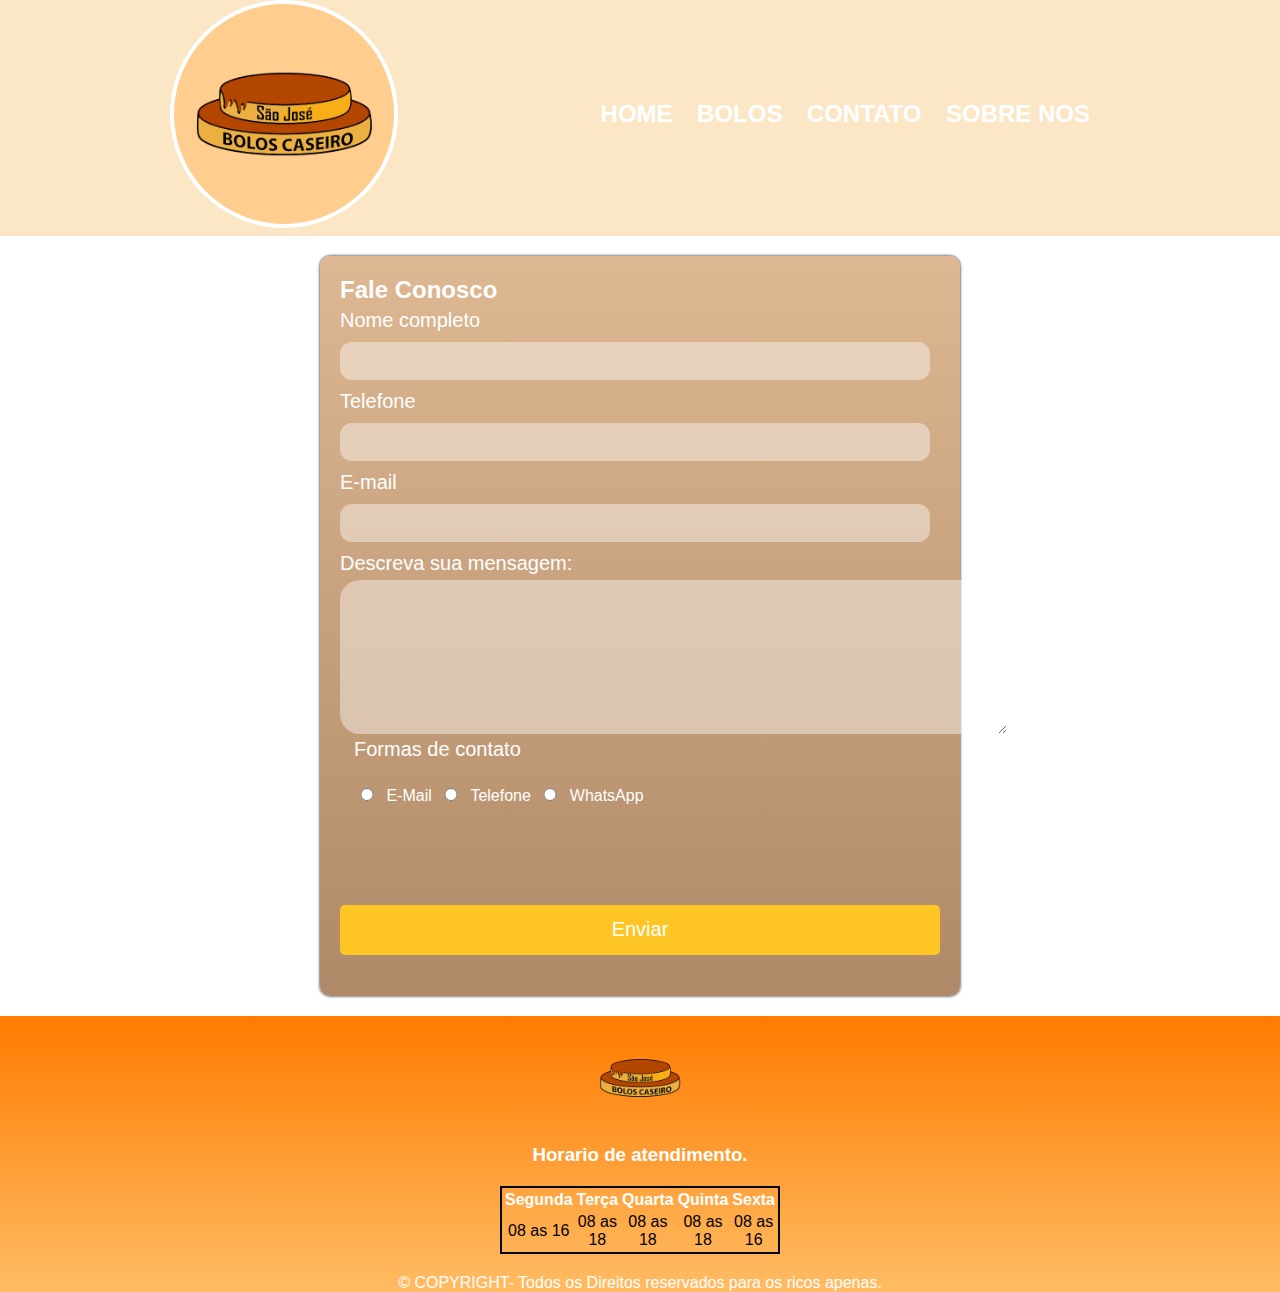
<file: contato.html>
<!DOCTYPE html>
<html lang="PT-BR">

<head>
    <meta charset="UTF-8">
    <meta http-equiv="X-UA-Compatible" content="IE=edge">
    <meta name="viewport" content="width=device-width, initial-scale=1.0">
    <link rel="stylesheet" href="styles-contact.css">
    <link rel="shortcut icon" href="IMG/img-bolo.png">
    <title>..::Bolos Caseiro::..</title>
</head>

<body>
    <header>
        <div class="bloco">
            <h1><img src="IMG/img-bolo.png" class="img-logo" alt="LOGO"></h1>
            <nav>
                <ul>
                    <li><a class="link" href="Index.html">Home</a></li>
                    <li><a class="link" href="bolos.html">Bolos</a></li>
                    <li><a class="link" href="contato.html">Contato</a></li>
                    <li><a class="link" href="sobrenos.html">Sobre Nos</a></li>
                </ul>
            </nav>
        </div>
    </header>
    <main>
        <div class="formulario">
            <h2>Fale Conosco</h2>
            <form>
                <label for="nome-completo">Nome completo</label>
                <input type="text" id="nome-completo" required />
    
                <label for="nome-completo">Telefone</label>
                <input type="number" id="telefone" required />
    
                <label for="nome-completo">E-mail</label>
                <input type="email" id="e-mail" required />
    
                <label for="mensagem">Descreva sua mensagem:</label>
                <textarea class="textaria" maxlength="512" cols="81" rows="10"></textarea>
            </form>
            <fieldset>
                <legend>Formas de contato</legend>
                <label>
                    <input class="radio" name="contato" type="radio"> E-Mail
                </label>
                <label>
                    <input class="radio" name="contato" type="radio"> Telefone
                </label>
                <label>
                    <input class="radio" name="contato" type="radio"> WhatsApp
                </label>
            </fieldset>
            <input class="botao" type="submit" value="Enviar">
        </div>
    </main>
    <footer>
        <img src="IMG/img-bolo.png" width="100px" height="100px" alt="logo 2">
        <table class="table">
            <h3 style="color: white;">Horario de atendimento.</h3>
            <tr style="color: white;">
              <th>Segunda</th>
              <th>Terça</th>
              <th>Quarta</th>
              <th>Quinta</th>
              <th>Sexta</th>
            </tr>
            <tbody>
              <td>08 as 16</td>
              <td>08 as 18</td>
              <td>08 as 18</td>
              <td>08 as 18</td>
              <td>08 as 16</td>
            </tbody>
          </table>
        <p>&copy; COPYRIGHT- Todos os Direitos reservados para os ricos apenas.</p>
    </footer>
    </body>
    
    </html>
</file>
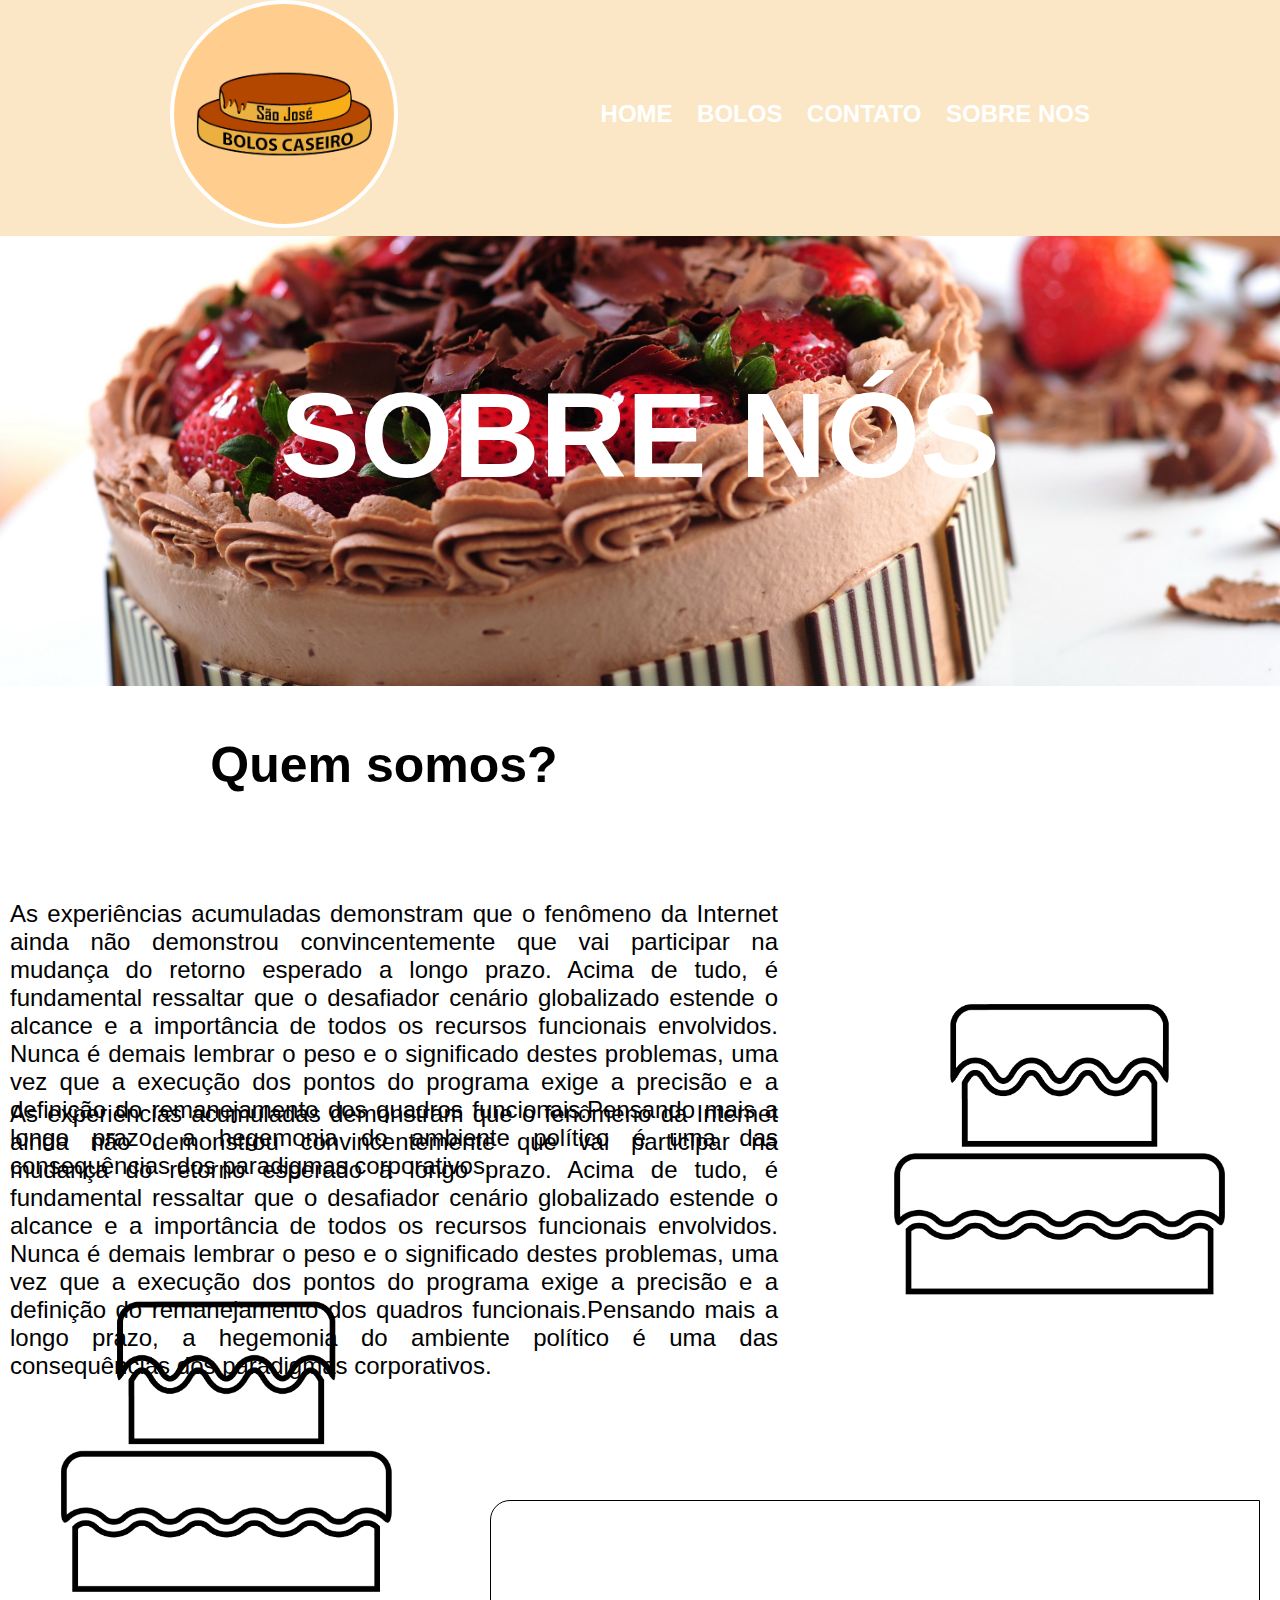
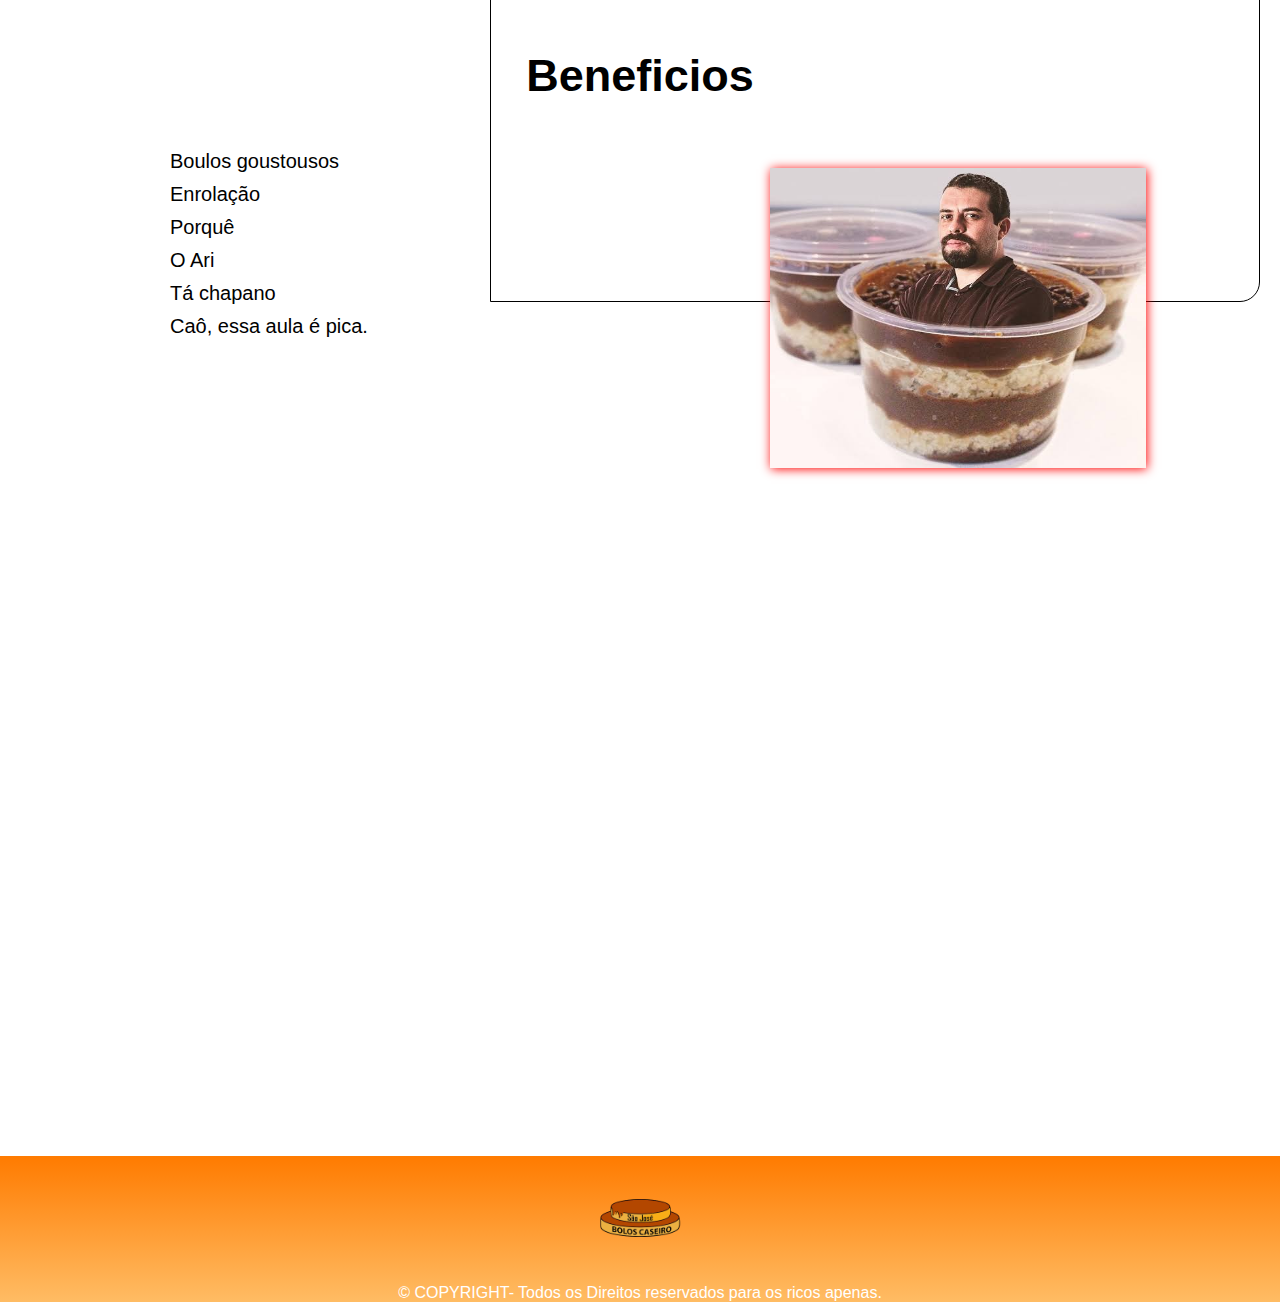
<file: sobrenos.html>
<!DOCTYPE html>
<html lang="PT-BR">

<head>
    <meta charset="UTF-8">
    <meta http-equiv="X-UA-Compatible" content="IE=edge">
    <meta name="viewport" content="width=device-width, initial-scale=1.0">
    <link rel="stylesheet" href="Sn-styles.css">
    <link rel="shortcut icon" href="IMG/img-bolo.png">
    <title>..::Bolos Caseiro::..</title>
</head>

<body>
    <header>
        <div class="bloco">
            <h1><img src="IMG/img-bolo.png" class="img-logo" alt="LOGO"></h1>
            <nav>
                <ul>
                    <li><a class="link" href="Index.html">Home</a></li>
                    <li><a class="link" href="bolos.html">Bolos</a></li>
                    <li><a class="link" href="contato.html">Contato</a></li>
                    <li><a class="link" href="sobrenos.html">Sobre Nos</a></li>
                </ul>
            </nav>
        </div>
    </header>
    <main>
        <div class="parallax">
            <h2>Sobre Nós</h2>

        </div>
        <h3>Quem somos?</h3>
        <p class="lero-lero">As experiências acumuladas demonstram que o fenômeno da Internet ainda não demonstrou
            convincentemente que vai participar na mudança do retorno esperado a longo prazo. Acima de tudo, é
            fundamental ressaltar que o desafiador cenário globalizado estende o alcance e a importância de todos os
            recursos funcionais envolvidos. Nunca é demais lembrar o peso e o significado destes problemas, uma vez que
            a execução dos pontos do programa exige a precisão e a definição do remanejamento dos quadros
            funcionais.Pensando mais a longo prazo, a hegemonia do ambiente político é uma das consequências dos
            paradigmas corporativos.</p>
        <p class="lero-lero-2">As experiências acumuladas demonstram que o fenômeno da Internet ainda não demonstrou
            convincentemente que vai participar na mudança do retorno esperado a longo prazo. Acima de tudo, é
            fundamental ressaltar que o desafiador cenário globalizado estende o alcance e a importância de todos os
            recursos funcionais envolvidos. Nunca é demais lembrar o peso e o significado destes problemas, uma vez que
            a execução dos pontos do programa exige a precisão e a definição do remanejamento dos quadros
            funcionais.Pensando mais a longo prazo, a hegemonia do ambiente político é uma das consequências dos
            paradigmas corporativos.</p>
        <img class="bg2" src="IMG/bg-contato.png">

        <iframe
            src="https://www.google.com/maps/embed?pb=!1m18!1m12!1m3!1d756.6304820252567!2d-48.18707536409891!3d-21.794775109775514!2m3!1f0!2f0!3f0!3m2!1i1024!2i768!4f13.1!3m3!1m2!1s0x94b8f3dba215bd11%3A0xbfe24f0dd017f630!2sSenac%20Araraquara!5e0!3m2!1spt-BR!2sbr!4v1645138441597!5m2!1spt-BR!2sbr"
            class="mapa" width="60%" height="400" allowfullscreen="" loading="lazy"></iframe>
        <section class="bloco">
            <h4 class="titulo-1">Beneficios</h4>
            <ul class="ul-class">
                <li class="benef-list">Boulos goustousos</li>
                <li class="benef-list">Enrolação</li>
                <li class="benef-list">Porquê</li>
                <li class="benef-list">O Ari</li>
                <li class="benef-list">Tá chapano</li>
                <li class="benef-list">Caô, essa aula é pica.</li>
            </ul>
            <img class="Boulos" src="IMG/Boulos.jpg" alt="Boulos?">
        </section>

        <div class="parallax"></div>



    </main>
    <footer>
        <img src="IMG/img-bolo.png" width="100px" height="100px" alt="logo 2">
        <p>&copy; COPYRIGHT- Todos os Direitos reservados para os ricos apenas.</p>
    </footer>
</body>

</html>
</file>
<file: styles-contact.css>
* {
    margin: 0;
    font-family: sans-serif;
}

header {
    background-color: #FBE7C6;
}

.bloco {
    width: 940px;
    margin: 0px auto;
    position: relative;
}

.img-logo {
    width: 220px;
    height: 220px;
    border: solid;
    border-color: white;
    border-radius: 200px;
    border-width: 4px;
    background-color: rgb(255, 206, 143);
}

nav{
    position: absolute; 
    right: 0px; 
    top: 100px;
}

nav li {
    display: inline;
    margin-right: 20px;
}

.link {
    text-transform: uppercase;
    text-decoration: none;
    font-size: 24px;
    font-weight: bold;
    color: white;
}

.link:hover{
    color: darkgoldenrod;
    transition: 400ms;
}


/* Main CSS */

.formulario {
    color: white;
    width: 600px;
    height: 700px;
    display: block;
    margin: 20px auto;
    box-shadow: 0px 0px 3px black;
    padding: 20px;
    border-radius: 10px;
    background-image: linear-gradient(#ddb892, #b08968);
}

form label{
    display: block;
    margin: 5px 0;
    font-size: 20px;
}

legend {
    display: block;
    margin: 20px 0;
    font-size: 20px;
    width: 200px;
}

fieldset {
    border-style: none;
}

form input{
    display: block;
    width: 95%;
    margin: 10px 0;
    padding: 10px;
    font-size: 16px;
    border-style: none;
    border-radius: 12px;
    background-color: #ffffff6b;
}

.textaria{
    border-style: none;
    background-color: #ffffff6b;
    border-radius: 20px;
}

.radio {
    display: inline;
    width: 30px;
}

.botao {
    font-size: 20px;
    width: 100%;
    height: 50px;
    background-color: rgb(255, 197, 37);
    color: white;
    margin: 90px 0;
    border-radius: 5px;
    border-style: none;
}

.botao:hover {    
    background-color:  rgb(211, 164, 35);
    color: #ffffff;
    transition: 300ms;
}


/* Footer */ 

.table {
    margin: 20px auto;
    width: 20%;
    border: 2px solid black;
}

.trow{
    color: white;
    border: 2px solid black;
}

footer {
    text-align: center;
    background-image: linear-gradient(rgb(255, 123, 0), rgb(255, 188, 100));
}

footer img {
    margin: 12px;
}

footer p {
    color: white;
}
</file>
<file: Sn-styles.css>
* {
    margin: 0;
    font-family: sans-serif;
}

header {
    background-color: #FBE7C6;
}

.bloco {
    width: 940px;
    margin: 0px auto;
    position: relative;
}

.img-logo {
    width: 220px;
    height: 220px;
    border: solid;
    border-color: white;
    border-radius: 200px;
    border-width: 4px;
    background-color: rgb(255, 206, 143);
}

nav{
    position: absolute; 
    right: 0px; 
    top: 100px;
}

nav li {
    display: inline;
    margin-right: 20px;
}

.link {
    text-transform: uppercase;
    text-decoration: none;
    font-size: 24px;
    font-weight: bold;
    color: white;
}

.link:hover{
    color: darkgoldenrod;
    transition: 400ms;
}


/* Main CSS */
main {
    width: 100%;
    height: 2520px;
}

.lero-lero {
    position: absolute;
    width: 60%;
    top: 900px;
    font-size: 24px;
    left: 10px;
    text-align: justify;
}
.lero-lero-2 {
    position: absolute;
    width: 60%;
    top: 1100px;
    font-size: 24px;
    left: 10px;
    text-align: justify;
}

.parallax {
    /* The image used */
    background-image: url('IMG/744456.jpg');
  
    /* Full height */
    height: 450px;
    width: 100%;
  
    /* Create the parallax scrolling effect */
    background-attachment: fixed;
    background-position: center;
    background-repeat: no-repeat;
    background-size: cover;
}

h2{
    color: white;
    padding: 130px 0 0 0;
    text-align: center;
    font-size: 120px;
    text-transform: uppercase;
    background-color: transparent;
}

h3 {
    font-size: 50px;
    text-align: center;
    margin-top: 50px;
    width: 60%;
}

.bg2 {
    width: 100%;
    display: inline;
    border: none;
}

.mapa{
    position: absolute;
    right: 20px;
    top: 1500px;
    border: 1px black;
    border-style: solid;
    border-radius: 20px 0 20px 0;
}

.titulo-1 {
    font-size: 45px;
    text-align: center;
    margin: 20px 0;
}

section {
    display: block;
    height: 20%;
}

.ul-class {
    list-style: none;
    display: inline;
}

.benef-list {
    width: 40%;
    font-size: 20px;
    margin: 10px 0;
    align-items: justify;
}

.Boulos {
    width: 40%;
    height: 300px;
    position: relative;
    left: 600px;
    bottom: 180px;
    box-shadow: 1px 1px 10px red;
}

/* Footer */ 

footer {
    text-align: center;
    background-image: linear-gradient(rgb(255, 123, 0), rgb(255, 188, 100));
    
}

footer img {
    margin: 12px;
}

footer p {
    color: white;
}
</file>
